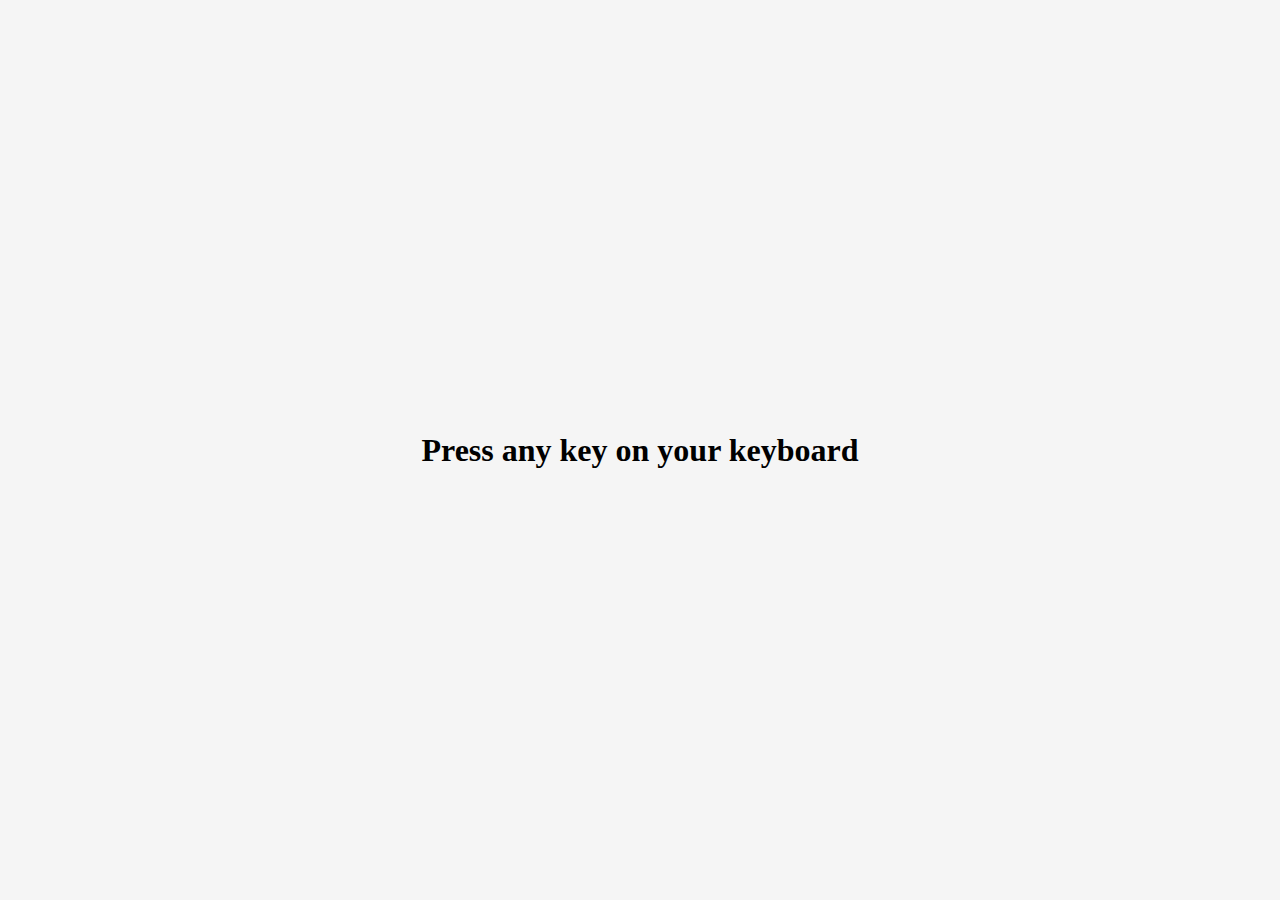
<file: Dom events/2.key Event/index.html>
<!DOCTYPE html>
<html lang="en">
<head>
    <meta charset="UTF-8">
    <meta http-equiv="X-UA-Compatible" content="IE=edge">
    <meta name="viewport" content="width=device-width, initial-scale=1.0">
    <link rel="stylesheet" href="./style.css"/>
    <title>Keyboard</title>
</head>
<body>
    <h1>Press any key on your keyboard</h1>
    <script src="./script.js"></script>
</body>
</html>
</file>
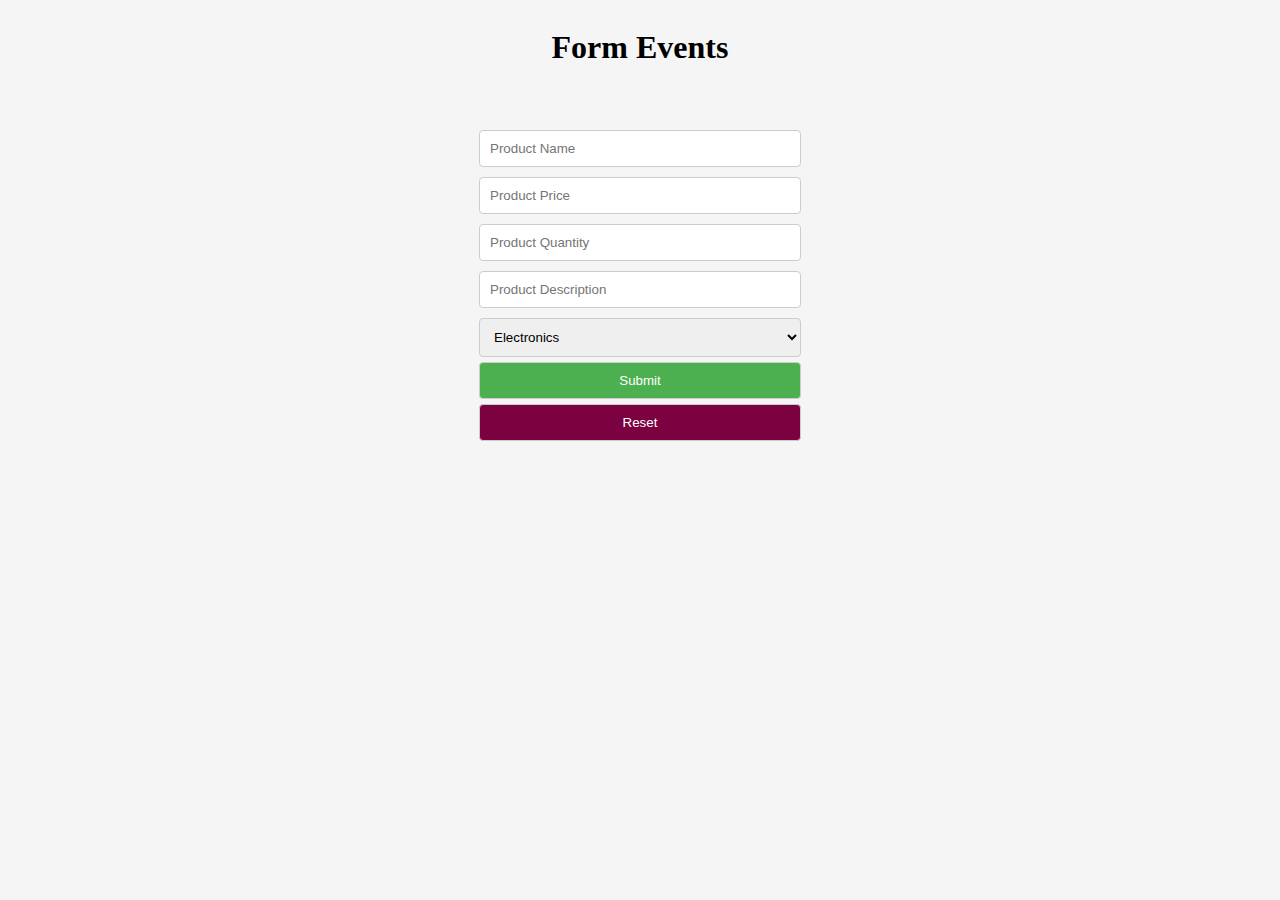
<file: Dom events/3.Form events/index.html>
<!DOCTYPE html>
<html lang="en">
  <head>
    <meta charset="UTF-8" />
    <meta http-equiv="X-UA-Compatible" content="IE=edge" />
    <meta name="viewport" content="width=device-width, initial-scale=1.0" />
    <link rel="stylesheet" href="./style.css" />
    <title>Form Event</title>
  </head>
  <body>
    <h1>Form Events</h1>
    <p class="msg"></p>
    <!-- Create a form with drop dwon -->
    <form >
      <div>
        <input
          class="pName"
          type="text"
          name=""
          id=""
          placeholder="Product Name"
        />
      </div>

      <div>
        <input
          class="pPrice"
          type="text"
          name=""
          id=""
          placeholder="Product Price"
        />
      </div>

      <div>
        <input
          class="pQty"
          type="text"
          name=""
          id=""
          placeholder="Product Quantity"
        />
      </div>

      <div>
        <input
          class="pDesc"
          type="text"
          name=""
          id=""
          placeholder="Product Description"
        />
      </div>

      <!-- product Category -->
      <select class="category" name="" id="">
        <option value="Electronics">Electronics</option>
        <option value="Clothing">Clothing</option>
        <option value="Shoes">Shoes</option>
        <option value="Accessories">Accessories</option>
      </select>

      <button type="submit">Submit</button>
      <!-- reset -->
      <button type="reset">Reset</button>
    </form>
    <script src="./script.js"></script>
  </body>
</html>
</file>
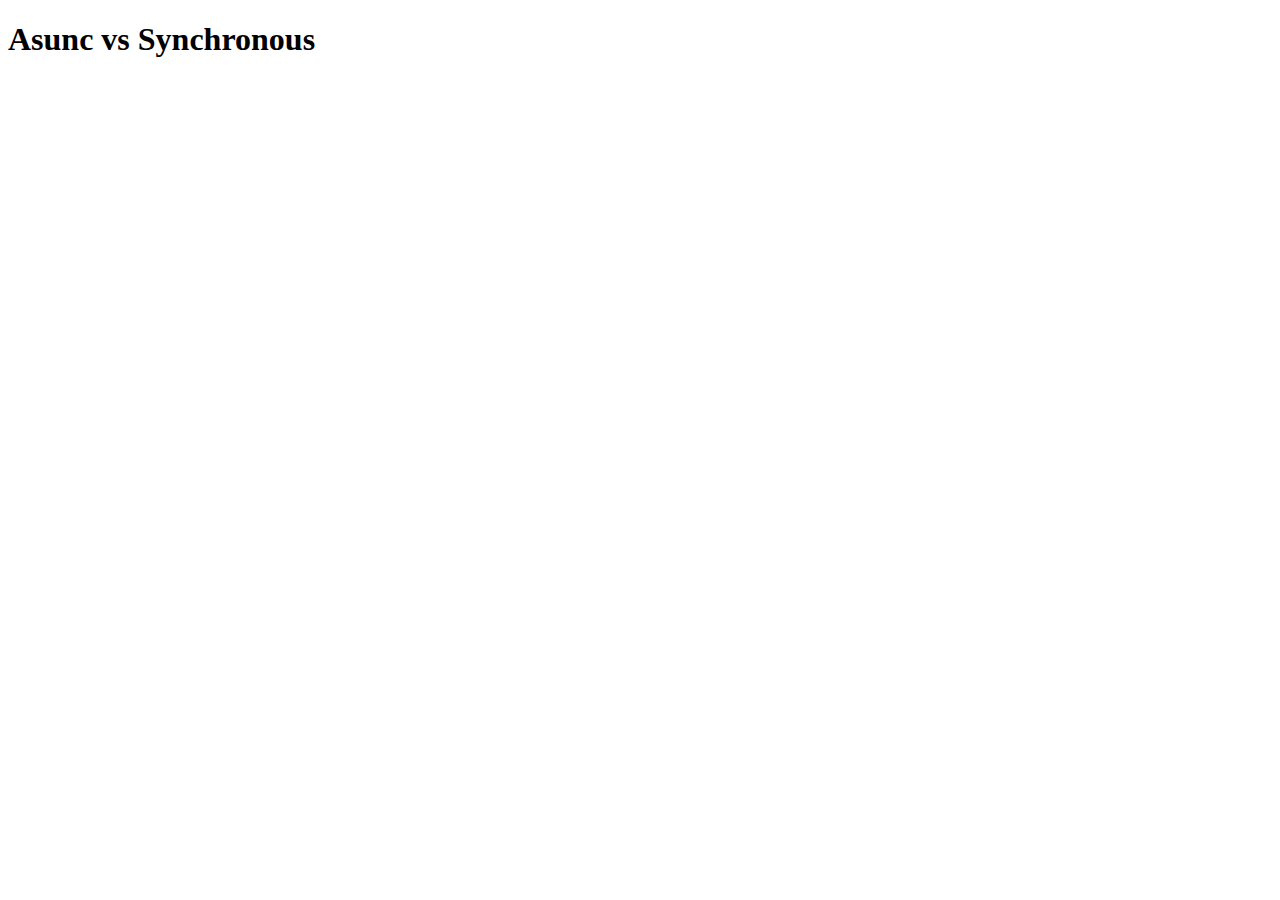
<file: Dom events/4.Async and sync/index.html>
<!DOCTYPE html>
<html lang="en">
<head>
    <meta charset="UTF-8">
    <meta http-equiv="X-UA-Compatible" content="IE=edge">
    <meta name="viewport" content="width=device-width, initial-scale=1.0">
    <title>Async vs Sync</title>
</head>
<body>
    <h1>Asunc vs Synchronous</h1>
    <script src="./script.js"></script>
</body>
</html>
</file>
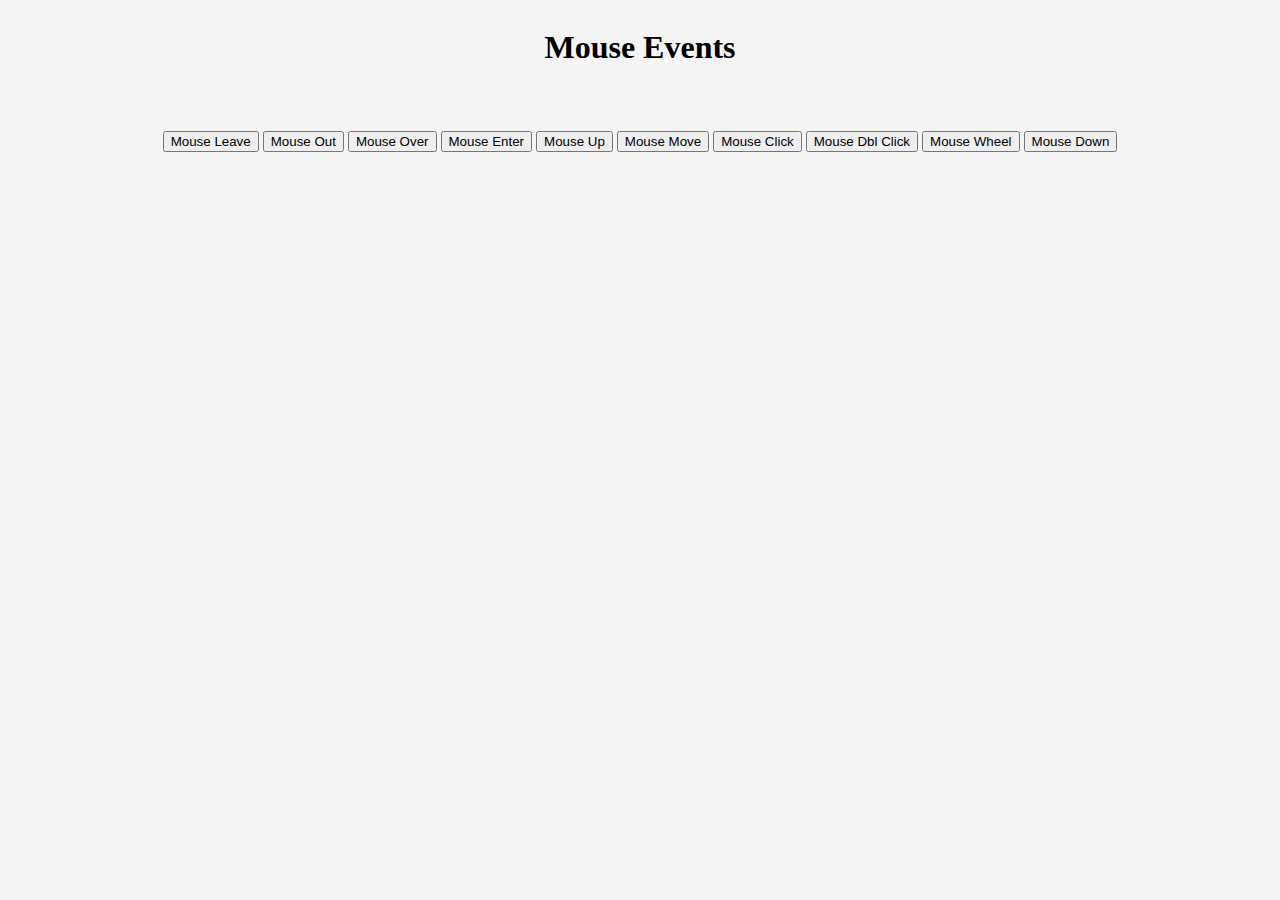
<file: Dom events/Dom Events/index.html>
<!DOCTYPE html>
<html lang="en">
  <head>
    <meta charset="UTF-8" />
    <meta http-equiv="X-UA-Compatible" content="IE=edge" />
    <meta name="viewport" content="width=device-width, initial-scale=1.0" />
    <link rel="stylesheet" href="./style.css" />
    <title>Mouse Events</title>
  </head>
  <body>
    <h1>Mouse Events</h1>
    <h1 class="msg"></h1>
    <div>
      <button class="mLeave">Mouse Leave</button>
      <button class="mOut">Mouse Out</button>
      <button class="mOver">Mouse Over</button>
      <button class="mEnter">Mouse Enter</button>
      <button class="mUp">Mouse Up</button>
      <button class="mMove">Mouse Move</button>
      <button class="mClick">Mouse Click</button>
      <button class="mDblClick">Mouse Dbl Click</button>
      <button class="mWheel">Mouse Wheel</button>
      <button class="mDown">Mouse Down</button>
    </div>
    <script src="./script.js"></script>
  </body>
</html>
</file>
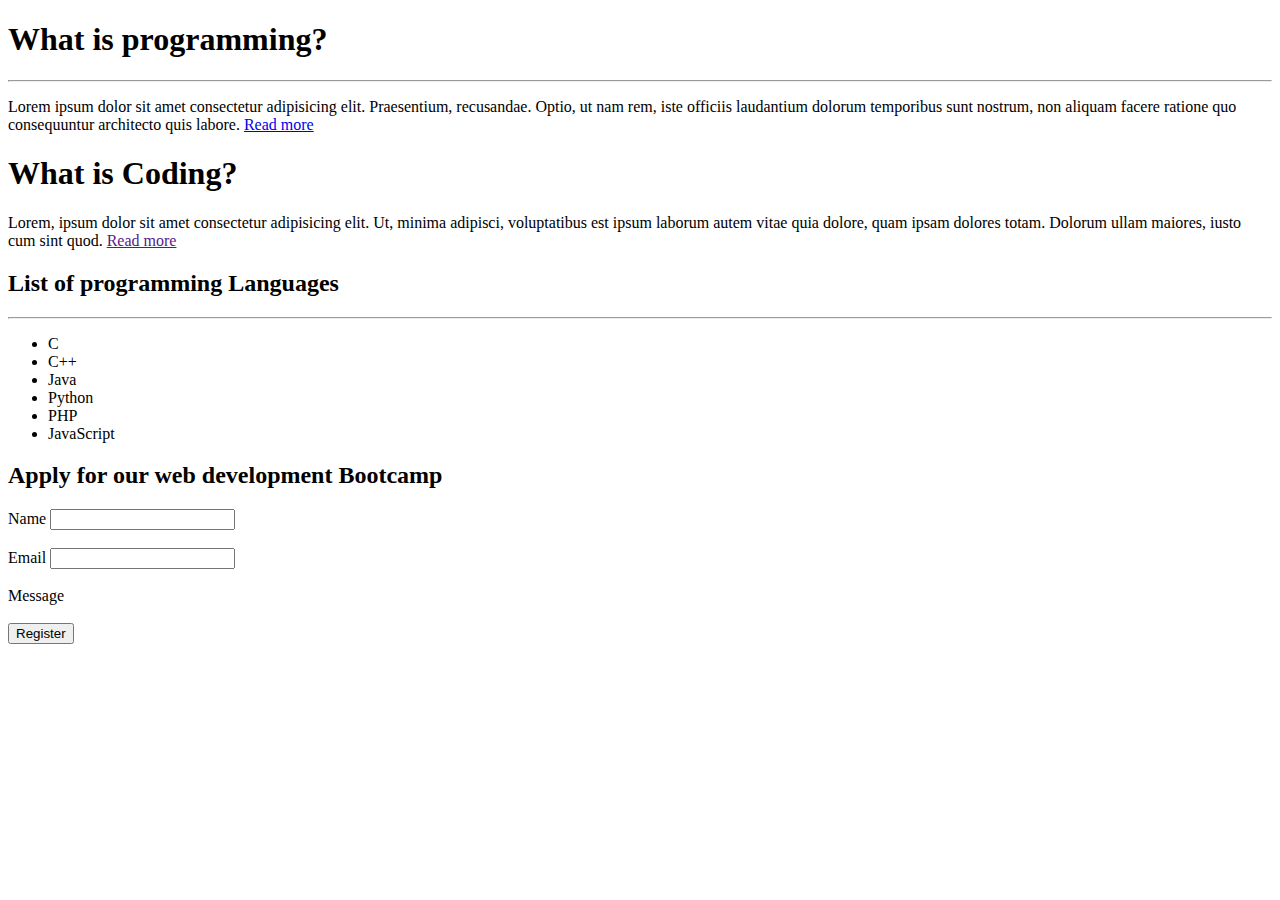
<file: javascript basics/10.Dom/index.html>
<!DOCTYPE html>
<html lang="en">
  <head>
    <meta charset="UTF-8" />
    <meta http-equiv="X-UA-Compatible" content="IE=edge" />
    <meta name="viewport" content="width=device-width, initial-scale=1.0" />
    <title>Dom</title>
  </head>
  <body>
    <h1 id="title">What is programming?</h1>
    <hr />
    <p>
      Lorem ipsum dolor sit amet consectetur adipisicing elit. Praesentium,
      recusandae. Optio, ut nam rem, iste officiis laudantium dolorum temporibus
      sunt nostrum, non aliquam facere ratione quo consequuntur architecto quis
      labore.
      <a href="https://www.youtube.com/">Read more</a>
    </p>
    <h1 id="title">What is Coding?</h1>
    <p>
      Lorem, ipsum dolor sit amet consectetur adipisicing elit. Ut, minima
      adipisci, voluptatibus est ipsum laborum autem vitae quia dolore, quam
      ipsam dolores totam. Dolorum ullam maiores, iusto cum sint quod.
      <a href="">Read more</a>
    </p>
    <h2 class="title">List of programming Languages</h2>
    <hr />
    <ul>
      <li>C</li>
      <li>C++</li>
      <li>Java</li>
      <li>Python</li>
      <li>PHP</li>
      <li>JavaScript</li>
    </ul>

    <h2 class="title">Apply for our web development Bootcamp</h2>
    <form action="">
      <label for="name">Name</label>
      <input name="firstname" type="text" id="name" />
      <br />
      <br />
      <label for="email">Email</label>
      <input name="email" type="email" id="email" />
      <br />
      <br />
      <label for="message">Message</label>
      <br />
      <br />
      <button type="submit">Register</button>
    </form>
    <br />
    <br />
    <script src="./script.js"></script>
  </body>
</html>
</file>
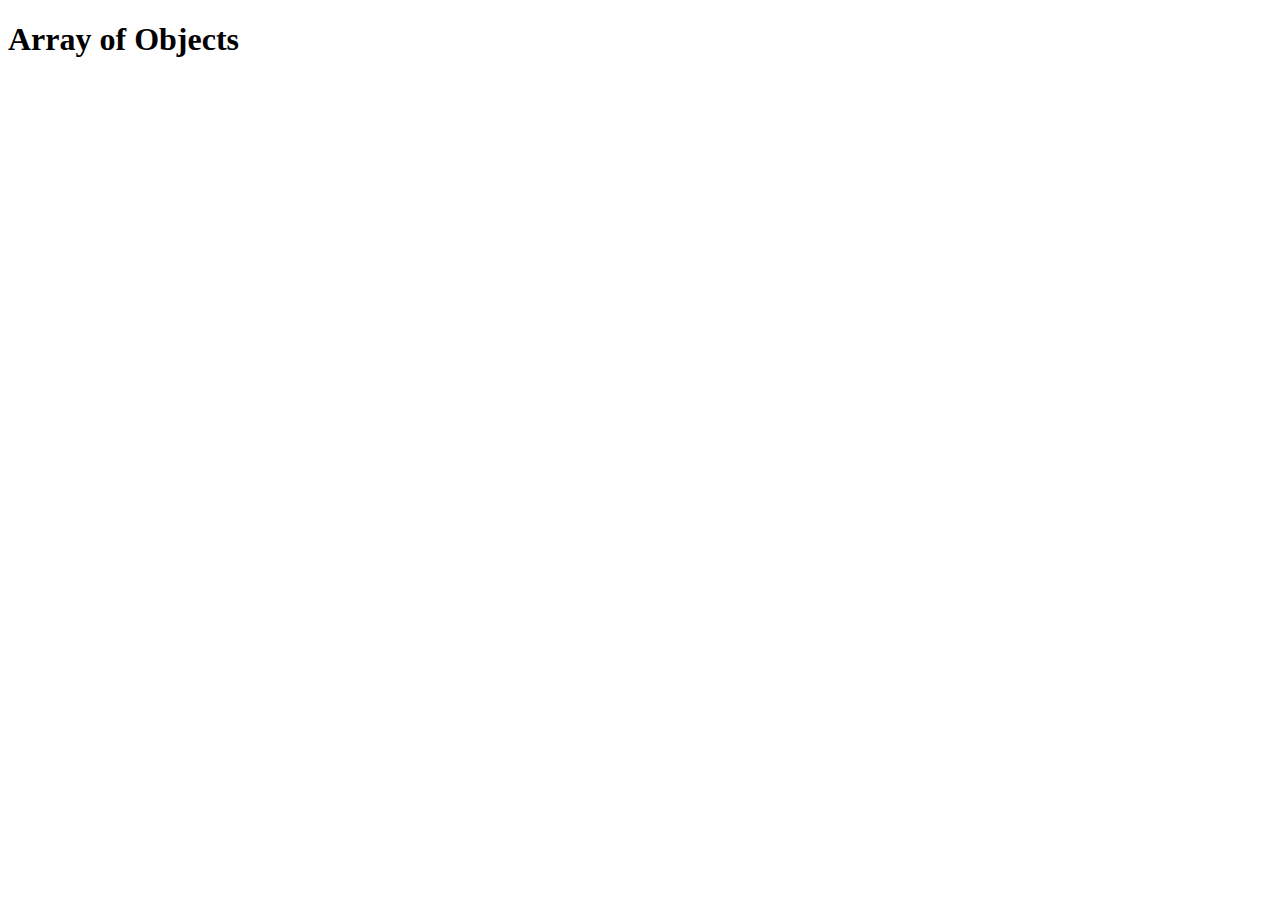
<file: javascript basics/8.Array of objects/index.html>
<!DOCTYPE html>
<html lang="en">
<head>
    <meta charset="UTF-8">
    <meta http-equiv="X-UA-Compatible" content="IE=edge">
    <meta name="viewport" content="width=device-width, initial-scale=1.0">
    <title>Document</title>
</head>
<body>
    <h1>Array of Objects</h1>
    <script src="./script.js"></script>
</body>
</html>
</file>
<file: Dom events/2.key Event/style.css>
*{
    margin: 0;
    padding: 0;
    box-sizing: border-box;
}

body{
    background-color: #f5f5f5;
    display: flex;
    justify-content: center;
    align-items: center;
    flex-direction: column;
    height: 100vh;
}
</file>
<file: Dom events/3.Form events/style.css>
body {
  background-color: #f5f5f5;
  display: flex;
  justify-content: center;
  align-items: center;
  flex-direction: column;
}

input {
  width: 300px;
  padding: 10px;
  margin: 5px 0;
  display: block;
  border: 1px solid #ccc;
  border-radius: 4px;
  margin: 10px 0;
}

button[type="submit"] {
  width: 100%;
  padding: 10px;
  margin: 5px 0;
  display: block;
  border: 1px solid #ccc;
  border-radius: 4px;
  box-sizing: border-box;
  background-color: #4caf50;
  color: white;
  cursor: pointer;
}

select {
  width: 100%;
  padding: 10px;
  margin: 5px 0;
  display: block;
  border: 1px solid #ccc;
  border-radius: 4px;
  box-sizing: border-box;
}

button[type="submit"]:hover {
  background-color: #45a049;
}

button[type="reset"] {
  width: 100%;
  padding: 10px;
  margin: 5px 0;
  display: block;
  border: 1px solid #ccc;
  border-radius: 4px;
  box-sizing: border-box;
  background-color: #7c0140;
  color: white;
  cursor: pointer;
}
button[type="reset"]:hover {
  background-color: #6b0039;
}
</file>
<file: Dom events/Dom Events/style.css>
body{
    background-color: #f5f5f5;
    display: flex;
    justify-content: center;
    align-items: center;
    flex-direction: column;
}
</file>
